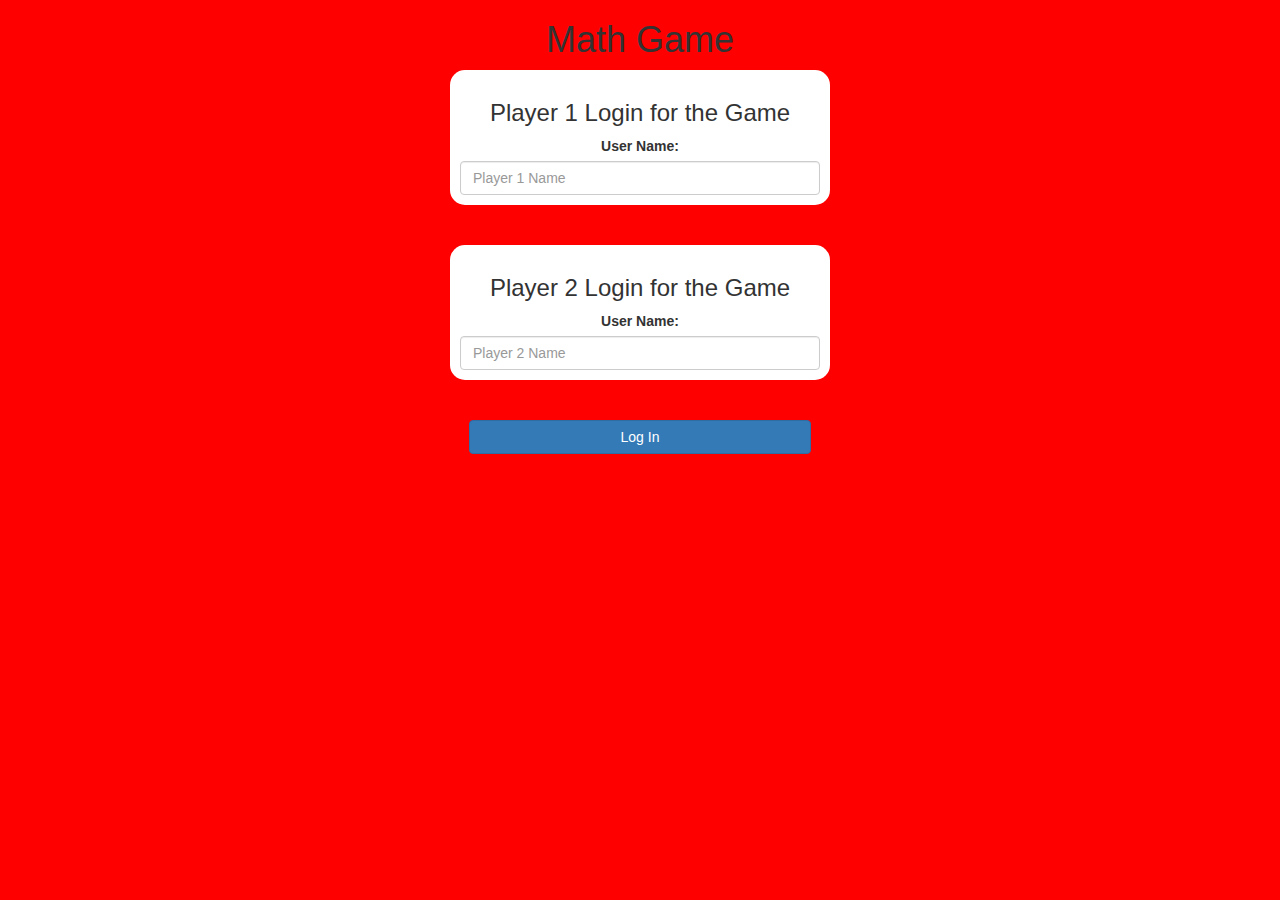
<file: index.html>
<!DOCTYPE html>
<html>
<head>
	<title>Math Game</title>

<meta name="viewport" content="width=device-width, initial-scale=1">
<link rel="stylesheet" href="https://maxcdn.bootstrapcdn.com/bootstrap/3.4.0/css/bootstrap.min.css">
<script src="https://ajax.googleapis.com/ajax/libs/jquery/3.4.1/jquery.min.js"></script>
<script src="https://maxcdn.bootstrapcdn.com/bootstrap/3.4.0/js/bootstrap.min.js"></script>

<link rel="stylesheet" type="text/css" href="quiz_game.css">

<script src="quiz_game_login.js"></script>
</head>
<body>

	<div class="container">
		<center>

	<h1>Math Game</h1>

	<div class="col-lg-4 col-sm-8 col-xs-11 login_div1">
		<h3>Player 1 Login for the Game</h3>
		<label>User Name:</label>
		<input type="text" id="player1_name_input" class="form-control" placeholder="Player 1 Name">
	</div>

	<br>
	<br>

	<div class="col-lg-4 col-sm-8 col-xs-11 login_div2">
		<h3>Player 2 Login for the Game</h3>
		<label>User Name:</label>
		<input type="text" id="player2_name_input" class="form-control" placeholder="Player 2 Name">
	</div>

	<br>
	<br>

	<button style="width:30%" class="btn btn-primary" onclick="addUser()">Log In</button>
	
</center>
	</div>
</body>
</html>
</file>
<file: quiz_game.css>
body
{
	background: red;
}

.login_div1 , .login_div2
{
    background: white;
    border-radius: 15px;
    padding: 10px;
    float: none;
}


#player1_name , #player2_name
{
	display: inline-block;
	margin-left: 20px;
}
#word
{
	width: 60%;
}
#word_display
{
	letter-spacing: 5px;
}
#output
{
background: white;
border-radius: 10px;
border-top: 10px solid #AA4465;
padding: 10px;
float: none;
text-align: left;
}
</file>
